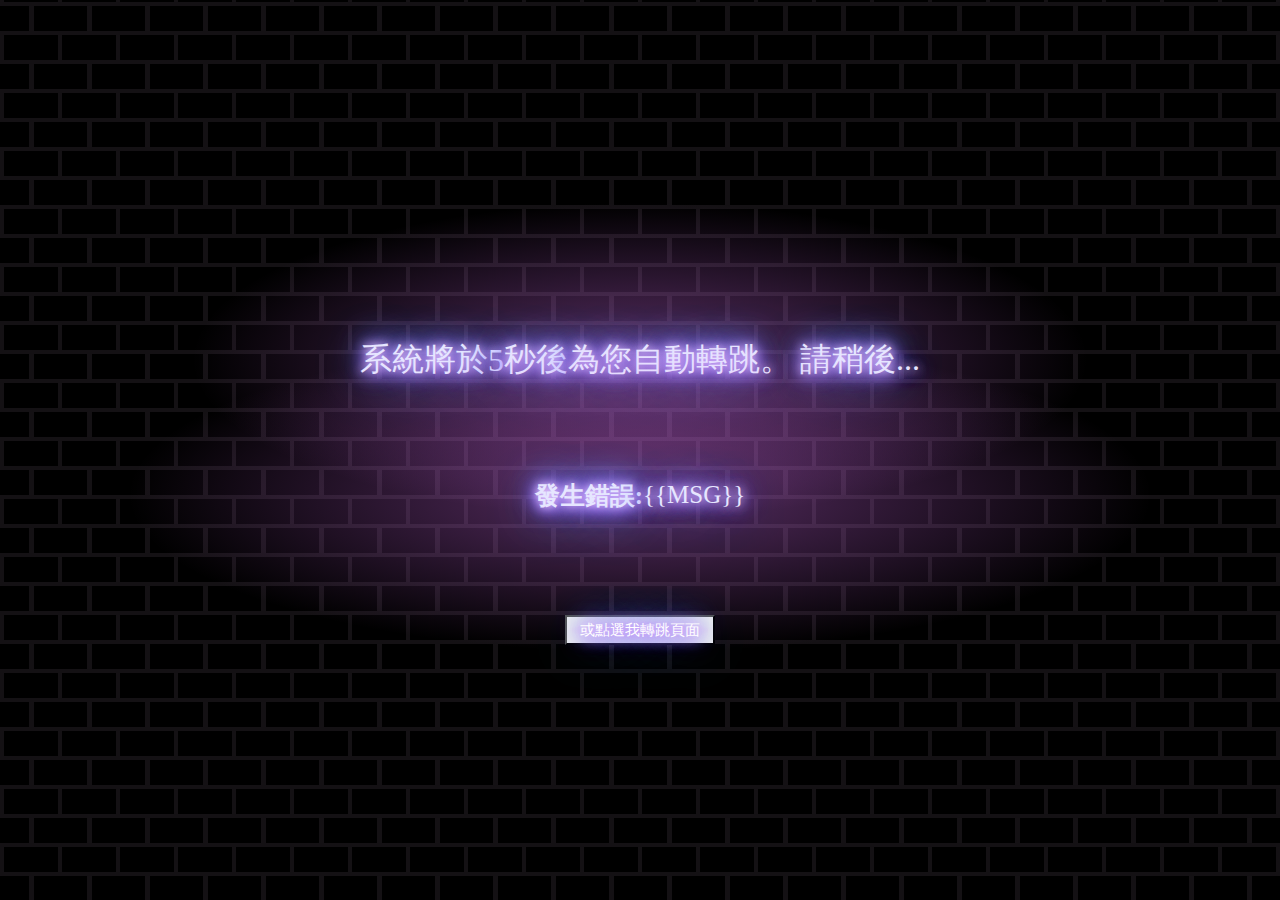
<file: templates/error-ch.html>
<!doctype html>
<html lang="en">
  <head>
    <title>error</title>
    <!-- Required meta tags -->
    <meta charset="utf-8">
    <meta name="viewport" content="width=device-width, initial-scale=1, shrink-to-fit=no">

    <!-- Bootstrap CSS v5.0.2 -->
    <link rel="stylesheet" href="https://cdn.jsdelivr.net/npm/bootstrap@5.0.2/dist/css/bootstrap.min.css"  integrity="sha384-EVSTQN3/azprG1Anm3QDgpJLIm9Nao0Yz1ztcQTwFspd3yD65VohhpuuCOmLASjC" crossorigin="anonymous">
<!-- 設定三秒自動轉跳首頁 -->
        <!-- <meta http-equiv="refresh" content="3;url= / "> -->
        <title>error</title>
        <style>
            @font-face {
  font-family: Clip;
  src: url("https://acupoftee.github.io/fonts/Clip.ttf");
}

body {
  background-color: #141114;
  background-image: linear-gradient(335deg, black 23px, transparent 23px),
    linear-gradient(155deg, black 23px, transparent 23px),
    linear-gradient(335deg, black 23px, transparent 23px),
    linear-gradient(155deg, rgb(0, 0, 0) 23px, transparent 23px);
  background-size: 58px 58px;
  background-position: 0px 2px, 4px 35px, 29px 31px, 34px 6px;
}

.sign {
  position: absolute;
  display: flex;
  justify-content: center;
  align-items: center;
  width: 70%;
  height: 50%;
  background-image: radial-gradient(
    ellipse 50% 35% at 50% 50%,
    #e173fd65,
    transparent
  );
  transform: translate(-50%, -50%);
  letter-spacing: 2;
  left: 50%;
  top: 40%;
  font-family: "Clip";
  text-transform: uppercase;
  font-size: 2em;
  color: #e6e6ff;
  text-shadow: 0 0 0.6rem #ffe6ff, 0 0 1.5rem #9365ff,
    -0.2rem 0.1rem 1rem #9365ff, 0.2rem 0.1rem 1rem #9365ff,
    0 -0.5rem 2rem #5295f8, 0 0.5rem 3rem #5295f8;
  animation: shine 2s forwards, flicker 3s infinite;
}
.sign1 {
    top:55% !important;
    width: 80% !important;
}
.btn{
    font-size: 15px;
    color: #ffffff;
    
    width: 150px;
    height: 30px;
    left: 50%;
    top: 70%;
   
}
@keyframes blink {
  0%,
  22%,
  36%,
  75% {
    color: #ffe6ff;
    text-shadow: 0 0 0.6rem #ffe6ff, 0 0 1.5rem #9365ff,
      -0.2rem 0.1rem 1rem #9365ff, 0.2rem 0.1rem 1rem #9365ff,
      0 -0.5rem 2rem #5295f8, 0 0.5rem 3rem #5295f8;
  }
  28%,
  33% {
    color: #9365ff;
    text-shadow: none;
  }
  82%,
  97% {
    color: #5295f8;
    text-shadow: none;
  }
}

.flicker {
  animation: shine 1.5s forwards, blink 1.5s 2s infinite;
}

.fast-flicker {
  animation: shine 1s forwards, blink 1.5s 1s infinite;
}

@keyframes shine {
  0% {
    color: #6b1839;
    text-shadow: none;
  }
  100% {
    color: #ffe6ff;
    text-shadow: 0 0 0.6rem #ffe6ff, 0 0 1.5rem #9365ff,
      -0.2rem 0.1rem 1rem #9365ff, 0.2rem 0.1rem 1rem #9365ff,
      0 -0.5rem 2rem #5295f8, 0 0.5rem 3rem #5295f8;
  }
}

@keyframes flicker {
  from {
    opacity: 1;
  }

  4% {
    opacity: 0.9;
  }

  6% {
    opacity: 0.85;
  }

  8% {
    opacity: 0.95;
  }

  10% {
    opacity: 0.9;
  }

  11% {
    opacity: 0.922;
  }

  12% {
    opacity: 0.9;
  }

  14% {
    opacity: 0.95;
  }

  16% {
    opacity: 0.98;
  }

  17% {
    opacity: 0.9;
  }

  19% {
    opacity: 0.93;
  }

  20% {
    opacity: 0.99;
  }

  24% {
    opacity: 1;
  }

  26% {
    opacity: 0.94;
  }

  28% {
    opacity: 0.98;
  }

  37% {
    opacity: 0.93;
  }

  38% {
    opacity: 0.5;
  }

  39% {
    opacity: 0.96;
  }

  42% {
    opacity: 1;
  }

  44% {
    opacity: 0.97;
  }

  46% {
    opacity: 0.94;
  }

  56% {
    opacity: 0.9;
  }

  58% {
    opacity: 0.9;
  }

  60% {
    opacity: 0.99;
  }

  68% {
    opacity: 1;
  }

  70% {
    opacity: 0.9;
  }

  72% {
    opacity: 0.95;
  }

  93% {
    opacity: 0.93;
  }

  95% {
    opacity: 0.95;
  }

  97% {
    opacity: 0.93;
  }

  to {
    opacity: 1;
  }
}

        </style>
    </head>
    <body>
        <div class="sign">
            <span class="fast-flicker">系統將於</span><span id='timer'>5</span><span class="flicker">秒後</span>為您自動轉跳。 請稍後...
            
            
        
        </div>
        <div class="sign sign1" >
            <h3 style="font-size: 25px !important;" >發生錯誤:</h3>
            <div style="font-size: 25px !important;">{{msg}}</div>
            <br>
            <!-- 系統將於 <span id='timer'>5</span> 秒後，為您自動轉跳。 -->
            
        </div>
        <button class="btn sign" onclick="javascript:location.href='/introduction'">或點選我轉跳頁面</button>
        
        
        
    
    <script type='text/javascript'>
        setTimeout('countdown()', 1000);
        
        function countdown() {
        var s = document.getElementById('timer');
        console.log('1')
        s.innerHTML = s.innerHTML -1; //讓變數-1 不然永遠=5
        if (s.innerHTML == 0)
        window.location = '/introduction'

        else
        setTimeout('countdown()', 1000);  //setTimeout 減少時間繼續迴圈直到歸0
        }
        </script>
    <!-- Bootstrap JavaScript Libraries -->
    <script src="https://cdn.jsdelivr.net/npm/@popperjs/core@2.9.2/dist/umd/popper.min.js" integrity="sha384-IQsoLXl5PILFhosVNubq5LC7Qb9DXgDA9i+tQ8Zj3iwWAwPtgFTxbJ8NT4GN1R8p" crossorigin="anonymous"></script>
    <script src="https://cdn.jsdelivr.net/npm/bootstrap@5.0.2/dist/js/bootstrap.min.js" integrity="sha384-cVKIPhGWiC2Al4u+LWgxfKTRIcfu0JTxR+EQDz/bgldoEyl4H0zUF0QKbrJ0EcQF" crossorigin="anonymous"></script>
  </body>
</html>
</file>
